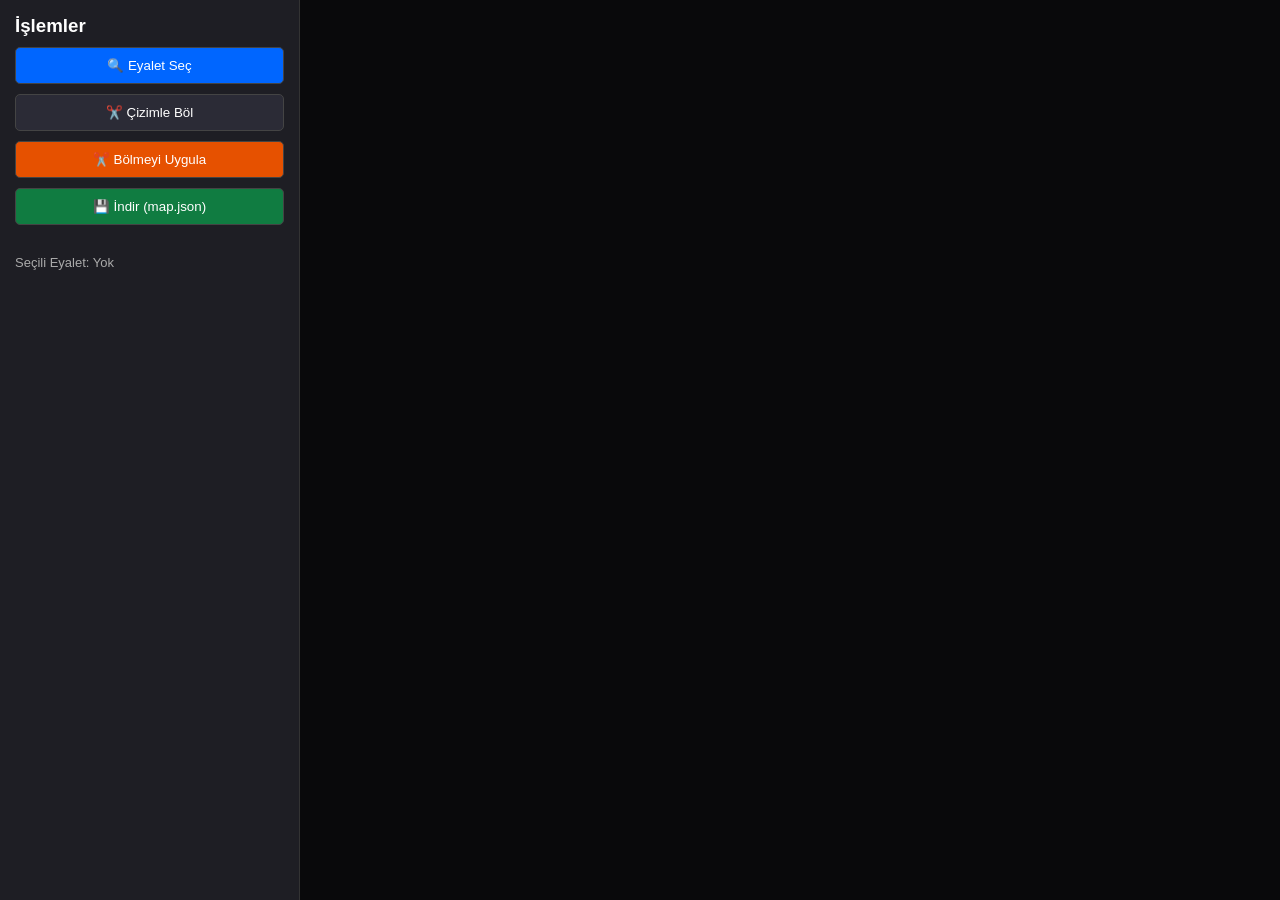
<file: editor.html>
<!DOCTYPE html>
<html lang="tr">
<head>
    <meta charset="UTF-8">
    <title>Supreme Command - SVG Bölücü</title>
    <style>
        * { box-sizing: border-box; margin: 0; padding: 0; }
        body { font-family: sans-serif; background: #121214; color: #fff; overflow: hidden; height: 100vh; display: flex; }
        #sidebar { width: 300px; background: #1e1e24; padding: 15px; display: flex; flex-direction: column; gap: 10px; border-right: 1px solid #333; }
        button { background: #2b2b36; border: 1px solid #444; color: #fff; padding: 10px; border-radius: 5px; cursor: pointer; }
        button.active { background: #0066ff; }
        #map-container { flex: 1; position: relative; background: #09090b; }
        canvas { display: block; width: 100%; height: 100%; }
    </style>
</head>
<body>

<div id="sidebar">
    <h3>İşlemler</h3>
    <button id="btn-select" class="active" onclick="setMode('select')">🔍 Eyalet Seç</button>
    <button id="btn-slice" onclick="setMode('slice')">✂️ Çizimle Böl</button>
    <button onclick="applySlice()" style="background: #e65100;">✂️ Bölmeyi Uygula</button>
    <button onclick="saveToFile()" style="background: #107c41;">💾 İndir (map.json)</button>
    <div id="info" style="margin-top: 20px; font-size: 13px; color: #aaa;">Seçili Eyalet: Yok</div>
</div>

<div id="map-container">
    <canvas id="mapCanvas"></canvas>
</div>

<script>
    let mode = 'select';
    let provinces = [];
    let selectedProv = null;
    let sliceLine = [];

    const canvas = document.getElementById('mapCanvas');
    const ctx = canvas.getContext('2d');

    window.onload = () => {
        canvas.width = canvas.parentElement.clientWidth;
        canvas.height = canvas.parentElement.clientHeight;
        setupEvents();
    };

    function setMode(m) {
        mode = m;
        document.querySelectorAll('#sidebar button').forEach(b => b.classList.remove('active'));
        document.getElementById(`btn-${m}`)?.classList.add('active');
        sliceLine = [];
        render();
    }

    function setupEvents() {
        canvas.addEventListener('mousedown', (e) => {
            const x = e.offsetX;
            const y = e.offsetY;

            if (mode === 'select') {
                selectedProv = provinces.find(p => ctx.isPointInPath(p.path2D, x, y));
                document.getElementById('info').innerText = selectedProv ? `Seçili: ${selectedProv.name}` : "Seçili Eyalet: Yok";
            } else if (mode === 'slice') {
                if (sliceLine.length < 2) {
                    sliceLine.push({ x, y });
                } else {
                    sliceLine = [{ x, y }];
                }
            }
            render();
        });
    }

    // SVG Yolunu Bıçak Çizgisine Göre İkiye Bölme Mantığı
    function applySlice() {
        if (!selectedProv || sliceLine.length < 2) {
            alert("Önce bir eyalet seçin ve üzerine 2 nokta koyarak kesme çizgisi çizin!");
            return;
        }

        const p1 = sliceLine[0];
        const p2 = sliceLine[1];

        // Mevcut SVG yolunu kesme çizgisiyle iki ayrı parçaya böler
        const originalPath = selectedProv.pathStr;
        
        // Sağ ve Sol Parça Oluşturma
        const pathA = `${originalPath} M ${p1.x} ${p1.y} L ${p2.x} ${p2.y} Z`;
        const pathB = `${originalPath} M ${p2.x} ${p2.y} L ${p1.x} ${p1.y} Z`;

        // Eski eyaleti silip yerine 2 yeni eyalet ekle
        provinces = provinces.filter(p => p.id !== selectedProv.id);
        
        provinces.push({
            id: Date.now(),
            name: `${selectedProv.name} - Parça 1`,
            pathStr: pathA,
            path2D: new Path2D(pathA)
        });

        provinces.push({
            id: Date.now() + 1,
            name: `${selectedProv.name} - Parça 2`,
            pathStr: pathB,
            path2D: new Path2D(pathB)
        });

        selectedProv = null;
        sliceLine = [];
        setMode('select');
        alert("Eyalet bölündü!");
        render();
    }

    function render() {
        ctx.clearRect(0, 0, canvas.width, canvas.height);

        // Eyaletleri Çiz
        provinces.forEach(p => {
            const isSelected = selectedProv && selectedProv.id === p.id;
            ctx.fillStyle = isSelected ? 'rgba(0, 102, 255, 0.5)' : '#2a2a35';
            ctx.fill(p.path2D);
            ctx.strokeStyle = isSelected ? '#0066ff' : '#555';
            ctx.stroke(p.path2D);
        });

        // Kesme Çizgisini Çiz
        if (sliceLine.length > 0) {
            ctx.strokeStyle = '#ff0000';
            ctx.lineWidth = 2;
            ctx.beginPath();
            ctx.moveTo(sliceLine[0].x, sliceLine[0].y);
            if (sliceLine[1]) ctx.lineTo(sliceLine[1].x, sliceLine[1].y);
            ctx.stroke();
        }
    }

    function saveToFile() {
        const output = provinces.map(p => ({ name: p.name, path: p.pathStr }));
        const blob = new Blob([JSON.stringify(output, null, 2)], { type: "application/json" });
        const a = document.createElement('a');
        a.href = URL.createObjectURL(blob);
        a.download = "map.json";
        a.click();
    }
</script>
</body>
</html>
</file>
